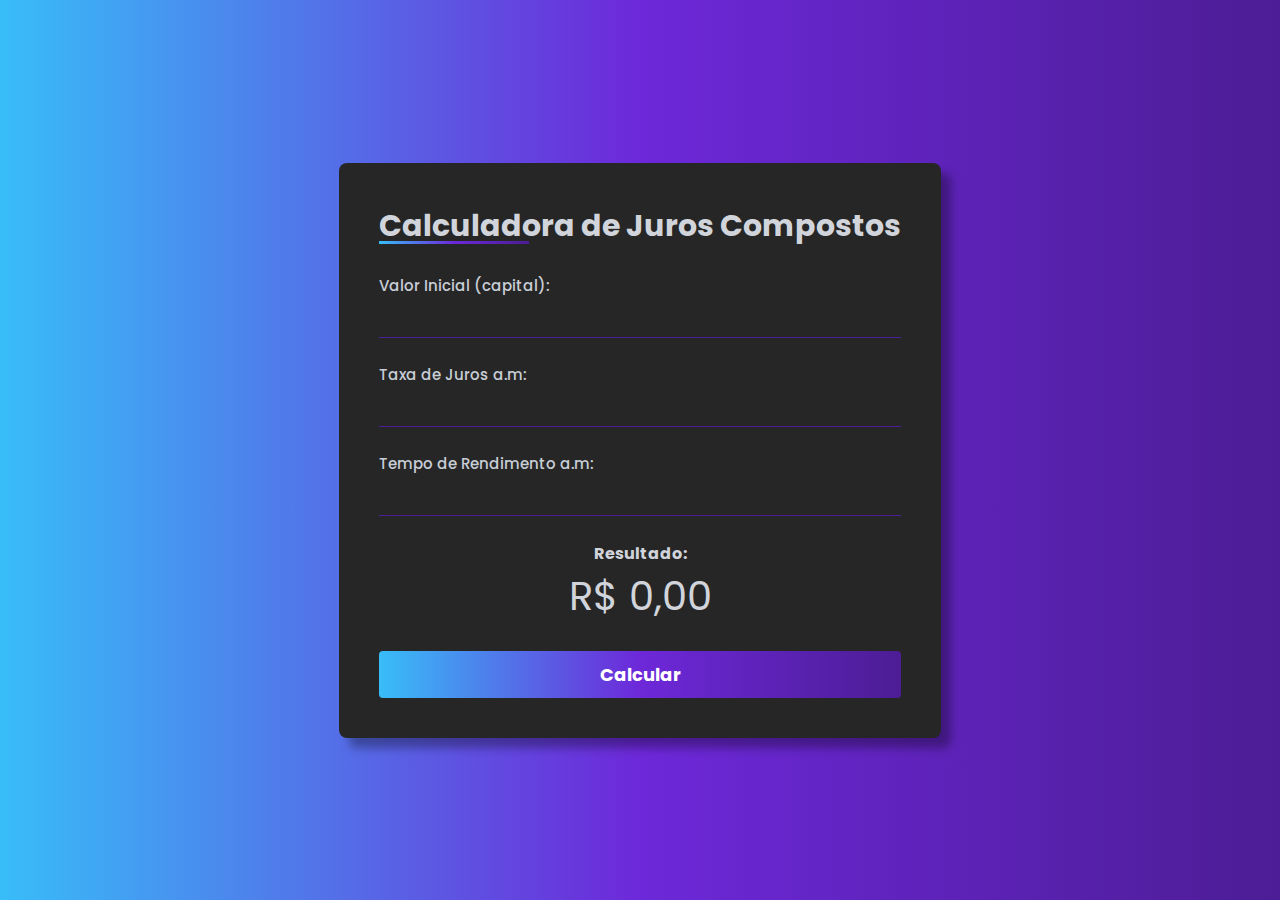
<file: index.html>
<!DOCTYPE html>
<html lang="pt-br">
<head>
    <meta charset="UTF-8">
    <meta http-equiv="X-UA-Compatible" content="IE=edge">
    <meta name="viewport" content="width=device-width, initial-scale=1.0">

    <link rel="stylesheet" href="assets/css/style.css">

    <title>Juros Compostos</title>
</head>
<body>
    <main id="container">
        <div id="calculator">
            <h2>
                Calculadora de Juros Compostos
            </h2>

            <div id="input_box">
                <div class="input-field">
                    <label for="value">Valor Inicial (capital):</label>
                    <input type="number" id="value">
                </div>

                <div class="input-field">
                    <label for="fee">Taxa de Juros a.m:</label>
                    <input type="number" id="fee">
                </div>

                <div class="input-field">
                    <label for="time">Tempo de Rendimento a.m:</label>
                    <input type="number" id="time">
                </div>
            </div>

            <div id="result">
                <h4>Resultado:</h4>
                <span id="total">
                    R$ 0,00
                </span>
            </div>

            <button id="calculate">
                Calcular
            </button>
        </div>
    </main>

    <script type="text/javascript" src="src/js/script.js"></script>
</body>
</html>
</file>
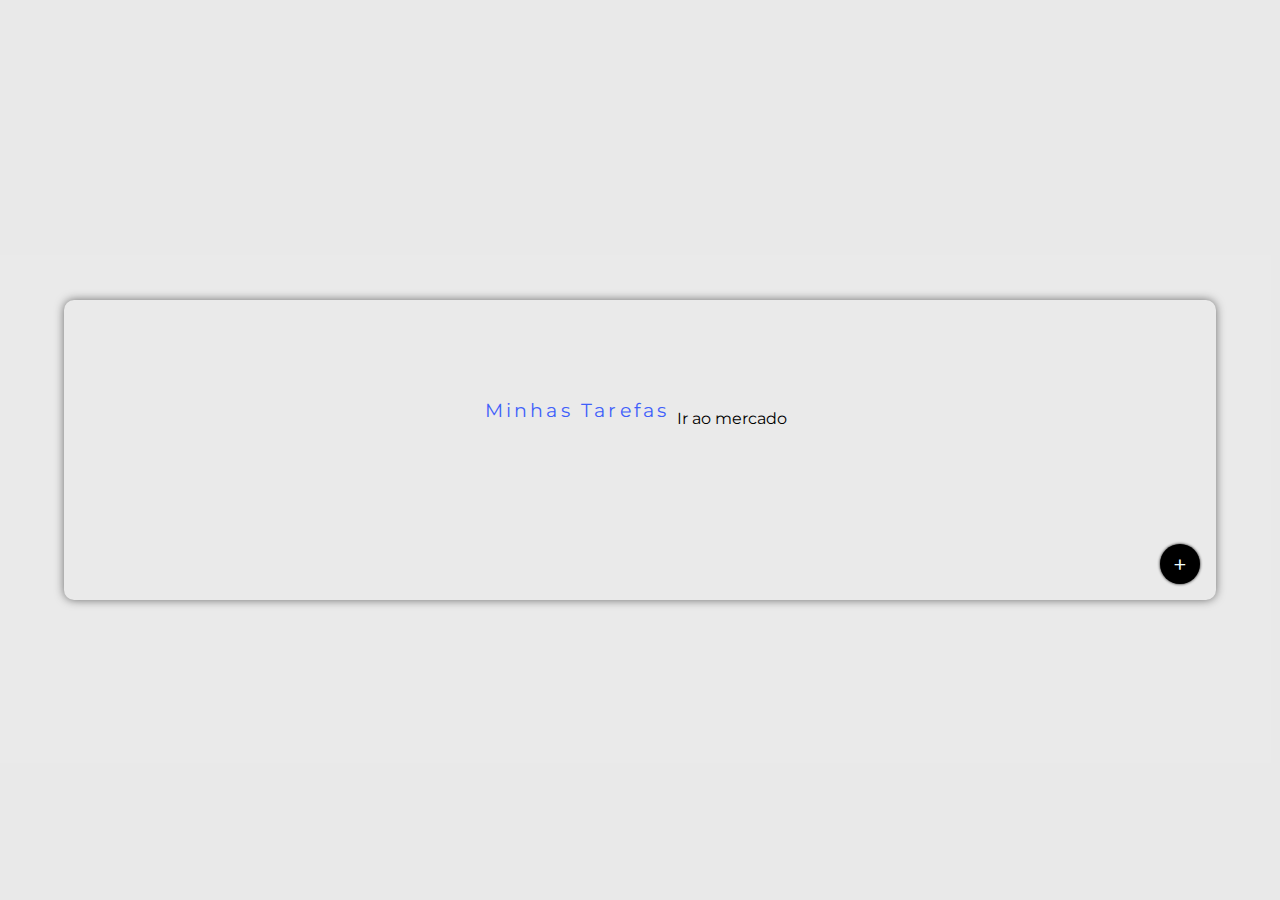
<file: todo/index.html>
<!DOCTYPE html>
<html lang="pt-br">
<head>
    <meta charset="UTF-8">
    <meta name="viewport" content="width=device-width, initial-scale=1.0">

    <link rel="stylesheet" href="styles/reset.css">
    <link rel="stylesheet" href="styles/index.css">

    <title>InicianTI</title>
</head>
<body>
<main class="container">
    <section class="container column">
        <h2 class="container-title">Minhas Tarefas</h2>

        <ul class="container column">
            <li class="task">Ir ao mercado</li>
        </ul>

        <button class="add-task-btn">+</button>
    </section>

</main>
</body>
</html>
</file>
<file: assets/css/style.css>
@import url('https://fonts.googleapis.com/css2?family=Poppins:wght@100;200;300;400;500&display=swap');

:root {
    --linear-gradient: linear-gradient(90deg, #38bdf8, #6d28d9, #4c1d95);
}

* {
    font-family: 'Poppins', sans-serif;
    margin: 0;
    padding: 0;
    box-sizing: border-box;
}

#container {
    width: 100%;
    height: 100vh;
    display: flex;
    align-items: center;
    justify-content: center;
    background: var(--linear-gradient);
    color: #d1d5db;
}

#calculator {
    background-color: #262626;
    padding: 40px;
    border-radius: 8px;
    box-shadow: 10px 10px 10px rgba(0,0,0,0.323);
    display: flex;
    flex-direction: column;
    gap: 25px;
}

#calculator h2 {
    font-size: 30px;
    position: relative;
}

#calculator h2::before{
    position: absolute;
    content: '';
    height: 3px;
    width: 150px;
    background: var(--linear-gradient);
    bottom: 5px;
}

#input_box {
    display: flex;
    flex-direction: column;
    gap: 25px;
}

.input-field {
    display: flex;
    flex-direction: column;
    width: 100%;
}

.input-field label {
    font-size: 15px;
    color: #c8ced6;
    font-weight: 500;
}

.input-field input {
    background-color: transparent;
    border: none;
    border-bottom: 1px solid #4c1d95;
    color: #fff;
    font-size: 20px;
    padding: 5px;
}

.input-field input:focus {
    outline: none;
}

#result {
    text-align: center;
}

#total {
    font-size: 40px;
}

#calculate {
    background: var(--linear-gradient);
    border: none;
    padding: 10px;
    color: #fff;
    font-weight: bold;
    font-size: 18px;
    border-radius: 4px;
    cursor: pointer;
}
</file>
<file: todo/styles/index.css>
@import url(https://fonts.googleapis.com/css?family=Montserrat:400,700);

:root {
    --primary: #3f60fa;
    --secondary: #585858;
}


html, body {
    background-color: rgba(232, 232, 232, 0.8);
}

main {
    font-family: Montserrat, sans-serif;
    height: 100vh;
    width: 100vw;
    overflow: auto;
    position: relative;
}

section {
    width: 90%;
    box-shadow: 0 0 10px 0 #6b6b6b;
    border-radius: 10px;
    min-height: 300px;
    padding: 1rem 0 5rem;
    position: relative;
}

.container {
    display: flex;
    flex-wrap: wrap;
    justify-content: center;
    align-items: center;
    text-align: center;
}


.container-title {
    color: var(--primary);
    font-size: 1.2rem;
    letter-spacing: 0.2rem;
    margin-bottom: 1rem;
}


.task {
    text-align: left;
    width: 100%;
    padding: 0.5rem;
    justify-content: space-between;
}

.add-task-btn {
    position: absolute;
    bottom: 1rem;
    right: 1rem;
    transition: 0.2s all ease-in-out;
    font-size: 1.5rem;
    cursor: pointer;
    width: 2.5rem;
    height: 2.5rem;
    border-radius: 50%;
    border-width: 1px;
    background-color: black;
    color: azure;
    box-shadow: 0 0 3px 0 black;
}
</file>
